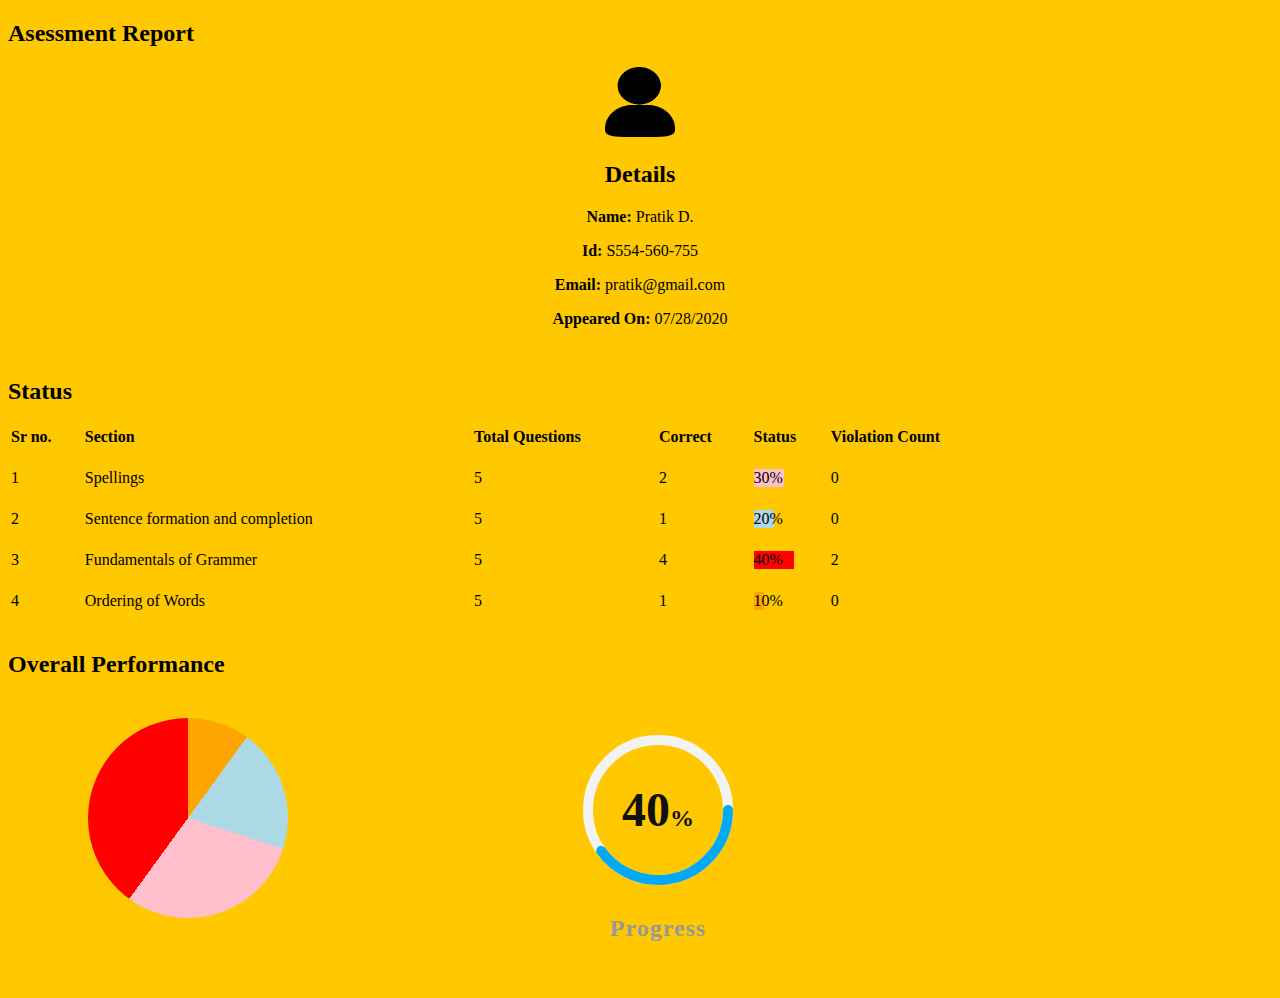
<file: index.html>
<!DOCTYPE html>
<html>
<head>
	<title>Marksheet</title>
	<link rel="stylesheet" type="text/css" href="marksheet.css">
</head>
<body>
	<h2>Asessment Report</h2>
	<div class="detail">
		<img src="img_205788.png">
		<h2>Details</h2>
		<p><span>Name:</span> Pratik D.</p>
		<p><span>Id:</span> S554-560-755</p>
		<p><span>Email:</span> pratik@gmail.com</p>
		<p><span>Appeared On:</span> 07/28/2020</p>
	</div>
	<h2>Status</h2>
	<table style="width:80%">
		<tr>
			<th>Sr no.</th>
			<th>Section</th>
			<th>Total Questions</th>
			<th>Correct</th>
			<th>Status</th>
			<th>Violation Count</th>
		</tr>
		<tr>
			<td>1</td>
			<td>Spellings</td>
			<td>5</td>
			<td>2</td>
			<td><div style='background-color: pink;
	width:30px'> 30%</div></td>
			<td>0</td>
		</tr>
		<tr>
			<td>2</td>
			<td>Sentence formation and completion</td>
			<td>5</td>
			<td>1</td>
			<td><div style='background-color: lightblue;
	width:20px'> 20%</div></td>
			<td>0</td>
		</tr>
		<tr>
			<td>3</td>
			<td>Fundamentals of Grammer</td>
			<td>5</td>
			<td>4</td>
			<td><div style='background-color: red;
	width:40px'> 40%</div></td>
			<td>2</td>
		</tr>
		<tr>
			<td>4</td>
			<td>Ordering of Words</td>
			<td>5</td>
			<td>1</td>
			<td><div style='background-color: orange;
	width:10px'> 10%</div></td>
			<td>0</td>
		</tr>
	</table>
	<h2>Overall Performance</h2>
	<div class="piechart"></div>
	<div class="box">
		<div class="percent">
			<svg>
				<circle cx="70" cy="70" r="70"></circle>
				<circle cx="70" cy="70" r="70"></circle>
			</svg>
			<div class="number">
				<h2>40<span>%</span></h2>
			</div>	
		</div>
		<h2 class="text">Progress</h2>
	</div>
</body>
</html>
</file>
<file: marksheet.css>
body{
	background-color: rgb(255,200,0);
}

.detail{
	text-align: center;
	margin-bottom: 50px;
}
span{
	font-weight: 900;
}
img{
	height: 70px;
	width: 70px;
}
th{
	text-align: left;
}
th, td{
	padding-bottom: 20px;
}
.piechart{
	margin-top:20px;
	margin-left:80px;
	display: block;
	position: absolute;
	width:200px;
	height: 200px;
	border-radius: 50%;
	background-image: conic-gradient(orange 36deg, lightblue 0 108deg, pink 0 216deg , red 0 144deg);
}

.box{
	margin-left:500px;
	float:left;
	position: relative;
	width: 300px;
	height: 300px;
	display: flex;
	justify-content: center;
	align-items: center;
	flex-direction: column;
}

.box .percent{
	position: relative;
	width: 150px;
	height: 150px;
}
.box .percent svg{
 position: relative;
 width: 150px;
 height:150px;
}
.box .percent svg circle{
	width:150px;
	height:150px;
	fill:none;
	stroke-width: 10;
	stroke: #000;
	transform: translate(5px,5px);
	stroke-dasharray: 440;
	stroke-dashoffset: 440;
	stroke-linecap: round;
}

.box .percent svg circle:nth-child(1){
	stroke-dashoffset:0;
	stroke: #f3f3f3;
}
.box .percent svg circle:nth-child(2){
	stroke-dashoffset:calc(440 - (440 * 40) / 100);
	stroke: #03a9f4;
}
.box .percent .number{
	position:absolute;
	top:0;
	left:0;
	width:100%;
	height: 100%;
	display: flex;
	justify-content: center;
	align-items: center;
	color: #111;
}
.box .percent .number h2{
	font-size: 48px;
}
.box .percent .number h2 span{
	font-size: 24px;
}
.box .text{
	padding: 10px 0 0;
	color: #999;
	font-weight: 700;
	letter-spacing: 1px;
}
</file>
